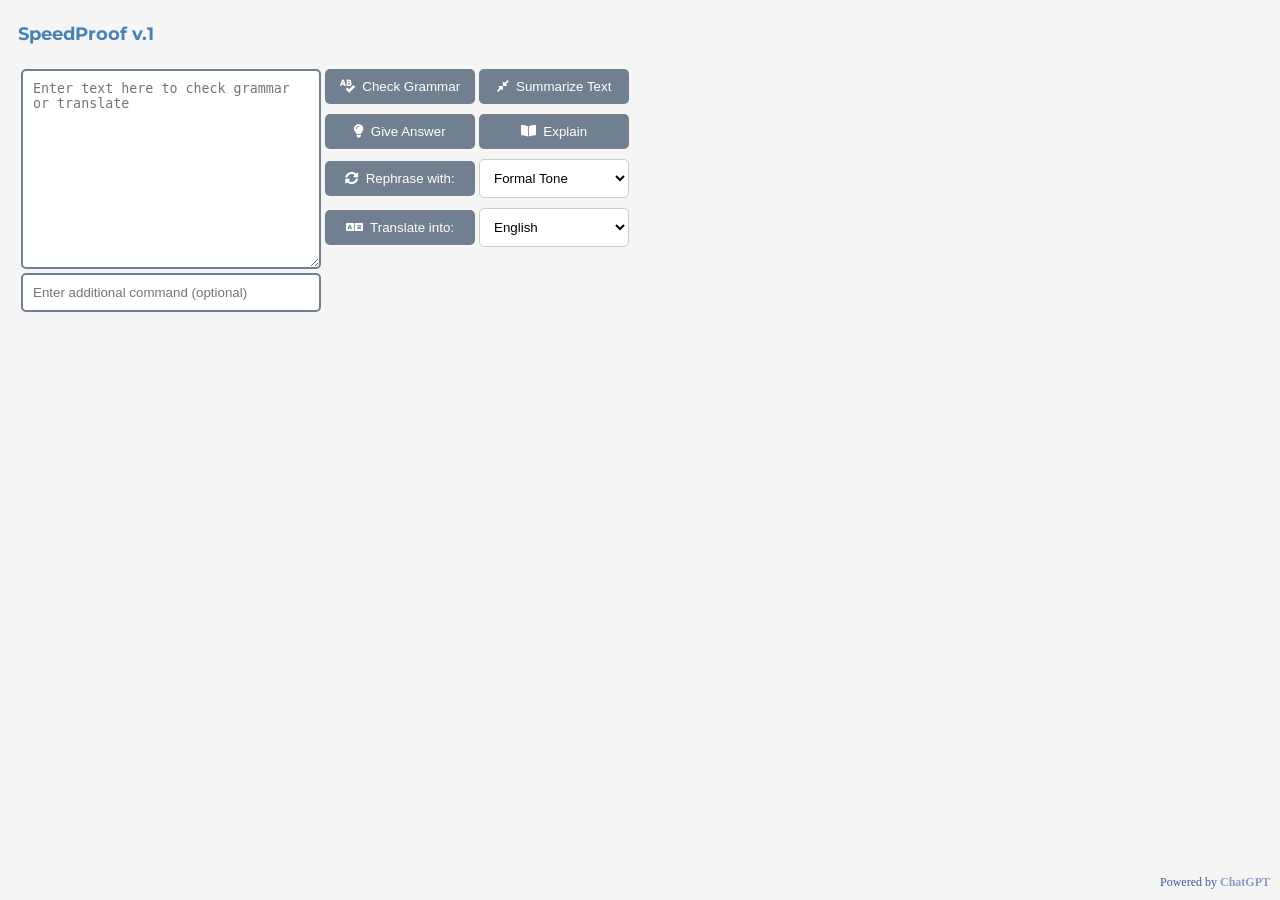
<file: popup.html>
<!DOCTYPE html>
<html>
<head>
    <link rel="stylesheet" href="https://cdnjs.cloudflare.com/ajax/libs/font-awesome/5.15.1/css/all.min.css">
    <link href="https://fonts.googleapis.com/css2?family=Montserrat:wght@700&display=swap" rel="stylesheet">

    <title>SpeedProof v.1</title>
    <style>
        body {
            width: 620px;
            padding: 10px;
            background-color: #F5F5F5;
        }

        button {
            padding: 10px;
            border: none;
            border-radius: 5px;
            cursor: pointer;
            margin-bottom: 10px;
            background-color: #708090;
            color: white;
            width: 150px;
        }

        #pasteTextButton{
            background-color: #4CAF50;
            visibility: hidden;
        }

        #appVersion {
            font-size: 12px; /* Adjust the size as needed */
            font-weight: bold;
        }
        select {
    padding: 10px;
    border-radius: 5px;
    background-color: white;
    border: 1px solid #ccc;
    margin-bottom: 10px;
    width: 150px;


  }

  #textToCheck {
  width: 300px; /* Make the textarea span the full width of the popup */
  height: 200px; /* Adjust height to provide ample writing space */
  padding: 10px; /* Add some padding for text inside */
  border: 2px solid #708090; /* Slate Grey border for a subtle, stylish look */
  border-radius: 5px; /* Rounded corners for a modern feel */
  background-color: #FFFFFF; /* White background for the text area */
  color: #333333; /* Dark grey color for the text, ensuring readability */
  margin-top: 0px; /* Space above the textarea */
  box-sizing: border-box; /* Ensures padding does not affect the final size */
}

  #userCommand {
  width: 300px; /* Make the textarea span the full width of the popup */
  padding: 10px; /* Add some padding for text inside */
  border: 2px solid #708090; /* Slate Grey border for a subtle, stylish look */
  border-radius: 5px; /* Rounded corners for a modern feel */
  background-color: #FFFFFF; /* White background for the text area */
  color: #333333; /* Dark grey color for the text, ensuring readability */
  margin-top: 0px; /* Space above the textarea */
  box-sizing: border-box; /* Ensures padding does not affect the final size */
}

.powered-by {
    position: absolute;
    bottom: 10px; /* Adjust as needed */
    right: 10px; /* Adjust as needed */
    font-size: 12px; /* Adjust as needed */
    color: #3b5998; /* Example: A deep blue color */
}

.chatgpt {
    font-weight: bold;
    color: #8b9dc3; /* Example: A lighter shade of blue for contrast */
}

#appVersion {
    color: #4682B4; /* Vibrant Blue */
    font-size: 18px; /* Adjust based on your preference */
    font-weight: bold;
    display: block; /* Makes it a block-level element */
    margin-bottom: 10px; /* Adds space below the header */
    padding: 5px 0; /* Adds padding above and below the text */
    font-family: 'Montserrat', sans-serif;
}


    </style>
</head>
<body>
    <span id="appVersion">SpeedProof v.1</span>
    <p>
    <table>
        <tr><td>
    <textarea id="textToCheck" placeholder="Enter text here to check grammar or translate"></textarea><br>
    <input type="text" id="userCommand" placeholder="Enter additional command (optional)" />

</td><td valign=top>
    <button id="checkGrammarButton"><i class="fas fa-spell-check"></i>&nbsp;&nbsp;Check Grammar</button>
    <button id="summarizeTextButton"><i class="fas fa-compress-alt"></i>&nbsp;&nbsp;Summarize Text</button>
    <br>

    <button id="giveAnswerButton"><i class="fas fa-lightbulb"></i>&nbsp;&nbsp;Give Answer</button>

<button id="explainTermButton"><i class="fas fa-book-open"></i>&nbsp;&nbsp;Explain</button>


    <br>
    <button id="rephraseButton"><i class="fas fa-sync-alt"></i>&nbsp;&nbsp;Rephrase with:</button>
    <select id="rephraseSelect">
      <option value="Formal Tone" selected>Formal Tone</option>
      <option value="Informal Tone">Informal Tone</option>
      <option value="Objective Tone">Objective Tone</option>
      <option value="Subjective Tone">Subjective Tone</option>
      <option value="Humorous Tone">Humorous Tone</option>Sarcastic Tone
      <option value="Sarcastic Tone">Sarcastic Tone</option>
      <option value="Lower Level of Language">Lower level of language</option>
      <option value="Higher Level of Language">Higher level of language</option>
    </select>
    <br>
    <button id="translateButton"><i class="fas fa-language"></i>&nbsp;&nbsp;Translate into: </button>
    <select id="languageSelect">

      <option value="Croatian">Croatian</option>
      <option value="Czech">Czech</option>
      <option value="Dutch">Dutch</option>
      <option value="English" selected>English</option>
      <option value="French">French</option>
      <option value="German">German</option>
      <option value="Greek">Greek</option>
      <option value="Italian">Italian</option>
      <option value="Portuguese">Portuguese</option>
      <option value="Russian">Russian</option>
      <option value="Slovak">Slovak</option>
      <option value="Spanish">Spanish</option>
      <option value="Swedish">Swedish</option>
      <option value="Ukrainian">Ukrainian</option>
    </select><br>
    <button id="pasteTextButton"><i class="fas fa-paste"></i>&nbsp;&nbsp;Paste & Close</button>

</td></tr></table>
    <p>
    <div id="copyMessage"></div>
    <div class="powered-by">
        Powered by <span class="chatgpt">ChatGPT</span>
    </div>
    <script src="popup.js"></script>
</body>
</html>
</file>
